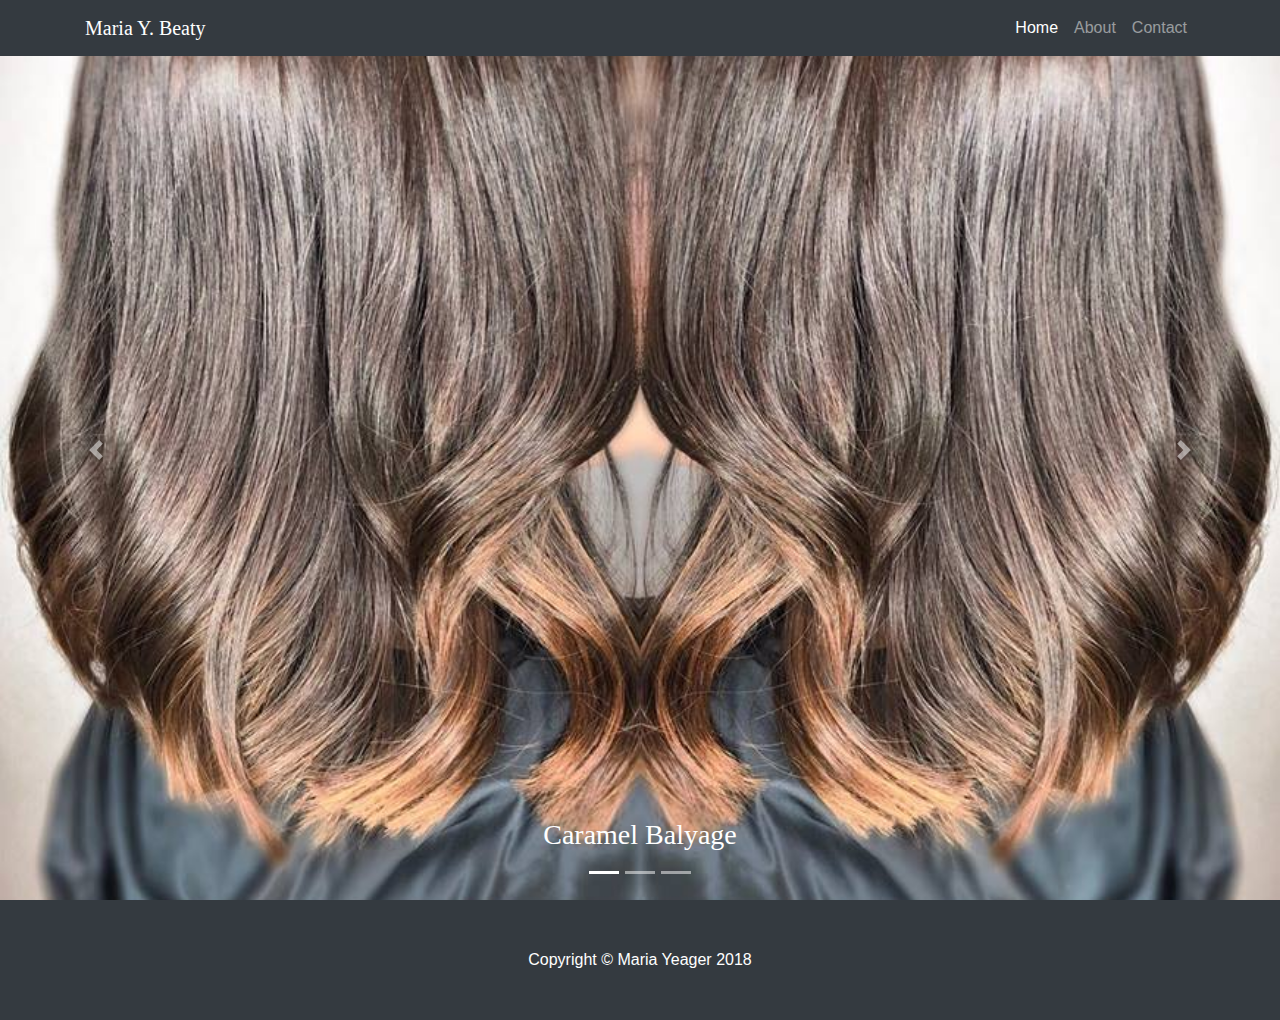
<file: Portfolio/index.html>
<!DOCTYPE html>
<html lang="en">

  <head>

    <meta charset="utf-8">
    <meta name="viewport" content="width=device-width, initial-scale=1, shrink-to-fit=no">
    <meta name="description" content="">
    <meta name="author" content="">

    <title>Full Slider - Start Bootstrap Template</title>

    <!-- Bootstrap core CSS -->
    <link href="vendor/bootstrap/css/bootstrap.min.css" rel="stylesheet">

    <!-- Custom styles for this template -->
    <link href="css/full-slider.css" rel="stylesheet">
    <link rel="home" href="index.html">
    <link rel="about" href="about.html">
    <link rel="contact" href="contact.html">

  </head>

  <body>

    <!-- Navigation -->
    <nav class="navbar navbar-expand-lg navbar-dark bg-dark fixed-top">
      <div class="container">
        <a class="navbar-brand" href="#">Maria Y. Beaty</a>
        <button class="navbar-toggler" type="button" data-toggle="collapse" data-target="#navbarResponsive" aria-controls="navbarResponsive" aria-expanded="false" aria-label="Toggle navigation">
          <span class="navbar-toggler-icon"></span>
        </button>
        <div class="collapse navbar-collapse" id="navbarResponsive">
          <ul class="navbar-nav ml-auto">
            <li class="nav-item active">
              <a class="nav-link" href="index.html">Home
                <span class="sr-only">(current)</span>
              </a>
            </li>
            <li class="nav-item">
              <a class="nav-link" href="about.html">About</a>
            </li>
            <li class="nav-item">
              <a class="nav-link" href="contact.html">Contact</a>
            </li>
            <li class="nav-item">
            </li>
          </ul>
        </div>
      </div>
    </nav>

    <header>
      <div id="carouselExampleIndicators" class="carousel slide" data-ride="carousel">
        <ol class="carousel-indicators">
          <li data-target="#carouselExampleIndicators" data-slide-to="0" class="active"></li>
          <li data-target="#carouselExampleIndicators" data-slide-to="1"></li>
          <li data-target="#carouselExampleIndicators" data-slide-to="2"></li>
        </ol>
        <div class="carousel-inner" role="listbox">
          <!-- Slide One - Set the background image for this slide in the line below -->
          <div class="carousel-item active" style="background-image: url('../images/brownbalyage.jpg')">
            <div class="carousel-caption d-none d-md-block">
              <h3>Caramel Balyage</h3>
            </div>
          </div>
          <!-- Slide Two - Set the background image for this slide in the line below -->
          <div class="carousel-item" style="background-image: url('../images/pumpkinspice.jpg')">
            <div class="carousel-caption d-none d-md-block">
              <h3>Pumpkin Spice Balyage</h3>
            </div>
          </div>
           <!-- Slide Two - Set the background image for this slide in the line below -->
          <div class="carousel-item" style="background-image: url('../images/ice.jpg')">
            <div class="carousel-caption d-none d-md-block">
              <h3>Ice Blonde Balyage</h3>
            </div>
          </div>
          <!-- Slide Three - Set the background image for this slide in the line below -->
          <div class="carousel-item" style="background-image: url('../images/sunkissed.jpg')">
            <div class="carousel-caption d-none d-md-block">
              <h3>Sunk Kissed Balyage</h3>
          </div>
        </div>
        <a class="carousel-control-prev" href="#carouselExampleIndicators" role="button" data-slide="prev">
          <span class="carousel-control-prev-icon" aria-hidden="true"></span>
          <span class="sr-only">Previous</span>
        </a>
        <a class="carousel-control-next" href="#carouselExampleIndicators" role="button" data-slide="next">
          <span class="carousel-control-next-icon" aria-hidden="true"></span>
          <span class="sr-only">Next</span>
        </a>
      </div>
    </header>

   
    </section>

    <!-- Footer -->
    <footer class="py-5 bg-dark">
      <div class="container">
        <p class="m-0 text-center text-white">Copyright &copy; Maria Yeager 2018</p>
      </div>
      <!-- /.container -->
    </footer>

    <!-- Bootstrap core JavaScript -->
    <script src="vendor/jquery/jquery.min.js"></script>
    <script src="vendor/bootstrap/js/bootstrap.bundle.min.js"></script>

  </body>

</html>
</file>
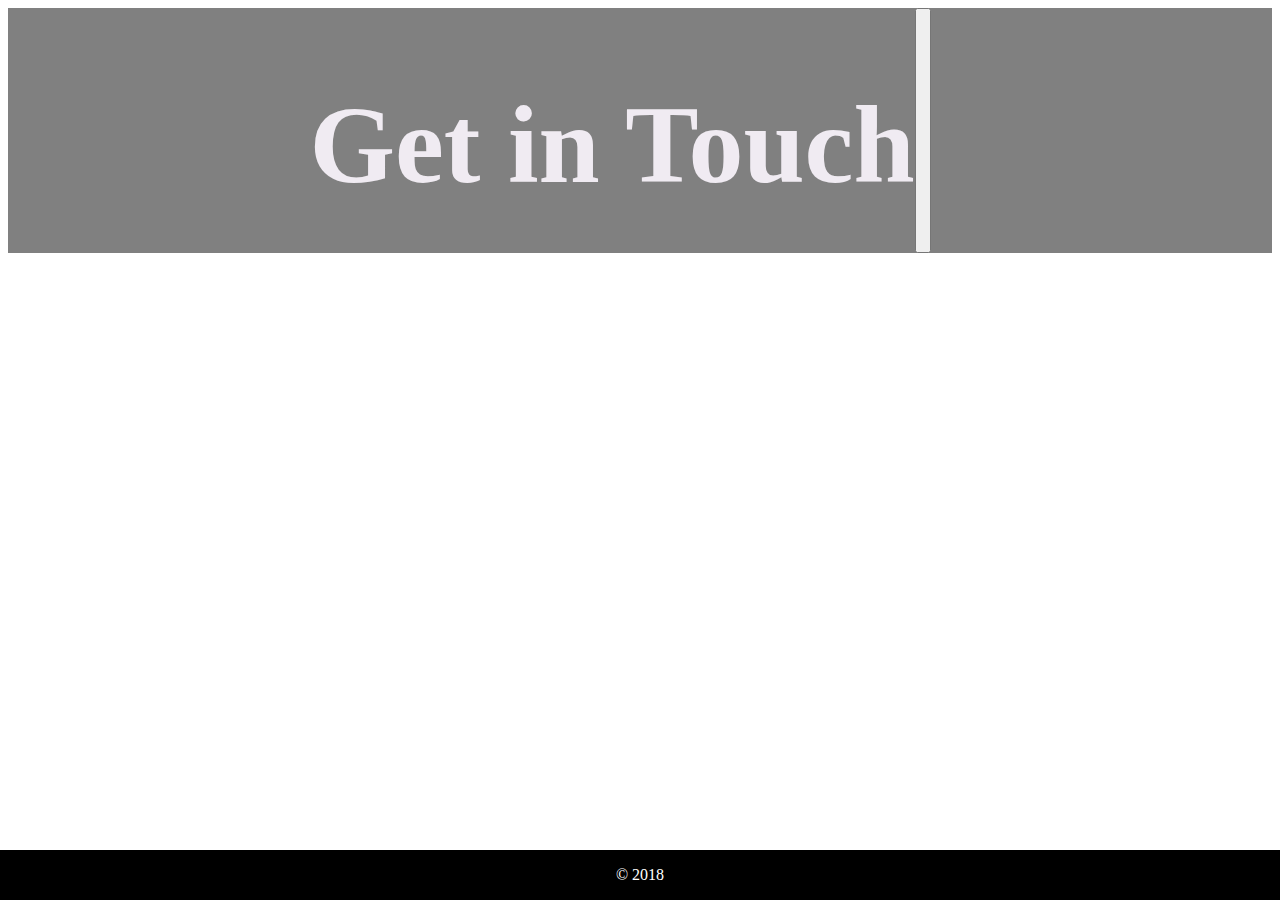
<file: contact.html>
<!DOCTYPE html>
<html>
<head>

  <title>Contact Me</title>
  <link rel="stylesheet" href="https://stackpath.bootstrapcdn.com/bootstrap/4.1.3/css/bootstrap.min.css" integrity="sha384-MCw98/SFnGE8fJT3GXwEOngsV7Zt27NXFoaoApmYm81iuXoPkFOJwJ8ERdknLPMO" crossorigin="anonymous">
  <link rel="stylesheet" href="contact.css">
  <link rel="stylesheet" href="https://use.fontawesome.com/releases/v5.4.1/css/all.css" integrity="sha384-5sAR7xN1Nv6T6+dT2mhtzEpVJvfS3NScPQTrOxhwjIuvcA67KV2R5Jz6kr4abQsz" crossorigin="anonymous">

</head>
 <body>

    <nav class="navbar">
      <h1> Get in Touch</h1>
        <button class="navbar-toggler" type="button" data-toggle="collapse" data-target="#navbarsExample02" aria-controls="navbarsExample02" aria-expanded="false" aria-label="Toggle navigation">
           <span class="navbar-toggler-icon"></span>
        </button>
      <div class="collapse navbar-collapse" id="navbarsExample02">
        <ul class="navbar-nav mr-auto">
      </div>
    </nav>

    <div class="email-icon">
        <div align="center">
          <a href="mailto:danie.meas@gmail.com"><i class="far fa-envelope"></i>
            <div class="home-icon">
        <div align="center">
          <a href="index.html"</a><i class="fa fa-home"></i>
        </div> 
    <div>
    </div> 

    <div class ="footer">
      <div class="social-media-icons">
        <a href="https://twitter.com"><i class="fab fa-twitter"></i></a>
        <a href="https://facebook.com"><i class="fab fa-facebook"></i></a>
        <a href="https://instagram.com"><i class="fab fa-instagram"></i></a>
        <p>&copy; 2018</p>
      </div>
  </div>

   <div class="location">
      <iframe src="https://www.google.com/maps/embed?pb=!1m18!1m12!1m3!1d3349.0616233855753!2d-97.2571359848142!3d32.922970080928025!2m3!1f0!2f0!3f0!3m2!1i1024!2i768!4f13.1!3m3!1m2!1s0x864dd77a9965b18b%3A0x791796ff51eb25fb!2sThe+Hair+Boutique!5e0!3m2!1sen!2sus!4v1540611635198" width="600" height="450" frameborder="0" style="border:0" allowfullscreen>
      </iframe>
   </div>

  


</body>
</html>
</file>
<file: contact.css>
.navbar{
  background-color: grey;
  font-family: 'Amiri', serif;
  color: #F0EBF2;
  font-size: 140px;
  height: 245px;
  display: flex;
  justify-content: center;

}

h1{
  font-size: 110px;
}

.email-icon {
  font-weight: 300;
  font-size: 2.5em;
  color: grey;
}


a {
  color: grey;
}

a:hover{
color: #ee41f4;
}

.location {
  display: flex;
  justify-content: center;

}

.social-media-icons {
  font-size: 30px;

}

P {
  font-size: 16px;

}


.footer {
    position: fixed;
    left: 0;
    bottom: 0;
    width: 100%;
    background-color: black;
    color: white;
    text-align: center;
}
</file>
<file: Portfolio/css/full-slider.css>
/*!
 * Start Bootstrap - Full Slider (https://startbootstrap.com/template-overviews/full-slider)
 * Copyright 2013-2017 Start Bootstrap
 * Licensed under MIT (https://github.com/BlackrockDigital/startbootstrap-full-slider/blob/master/LICENSE)
 */

.carousel-item {
  font-family: 'Amiri', serif;
  padding-top:25%;
  height: 100vh;
  min-height: 300px;
  background: no-repeat center center scroll;
  -webkit-background-size: cover;
  -moz-background-size: cover;
  -o-background-size: cover;
  background-size: cover;
}

.navbar-brand {
  font-family: 'Amiri', serif;
}
</file>
